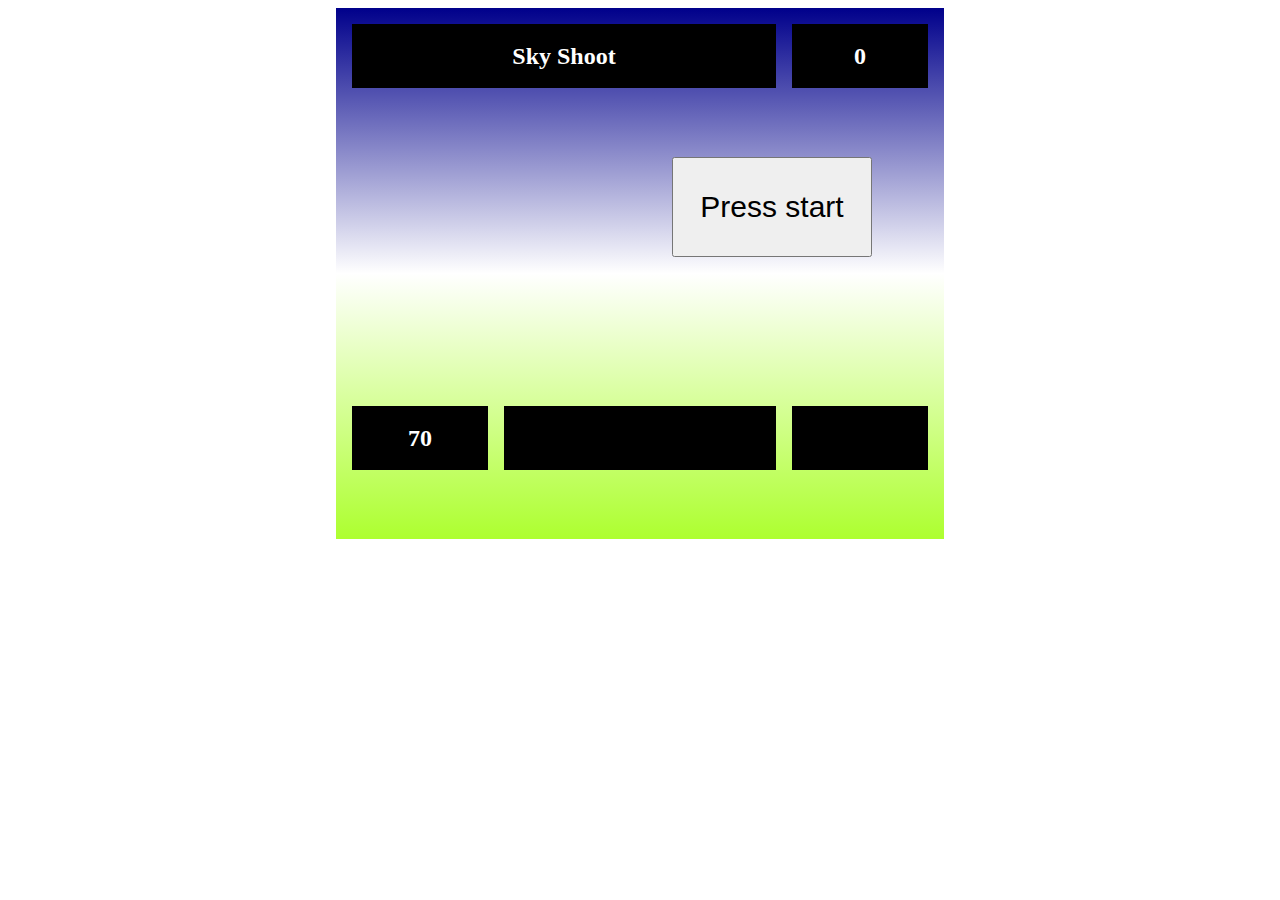
<file: index.html>
<!DOCTYPE html>
<html lang="en">
<head>
    <meta charset="UTF-8">
    <meta name="viewport" content="width=device-width, initial-scale=1.0">
    <title>Document</title>
    <link rel="stylesheet" href="./style.css">
</head>
<body>
    <div class="images">
        <img src="./images/ship.svg" alt="test" id="testImg" srcset="" style="display: none;">
        <img src="./images/demon.svg" alt="test 2" srcset="" id="testImg2" style="display: none;">
        <img src="./images/laser-ball.svg" alt="" srcset="" id="test-shot" style="display: none;">
    </div>
    <div>
        <audio src="./sound-effects/laserSound.wav" id="laser-sound"></audio>
    </div>
    <div class="container">
        <aside id="game-name"><h2>Sky Shoot</h2></aside>
        <aside id="enemy-count"><h2 id="enemies"></h2></aside>
        <main id="main">
            <div id="game-start">
                <button id="start-game">Press start</button>
            </div>
           <canvas id="game"></canvas>
           <div id="game-end">
            Game has Ended
           </div>
        </main>
        <aside id="location"><h2 id="movement"></h2></aside>
        <aside id="timer"><h2 id="time">70</h2></aside>
        <aside id="score"><h2 id="points">0</h2></aside>
    </div>

    <script src="./app.js"></script>
</body>
</html>
</file>
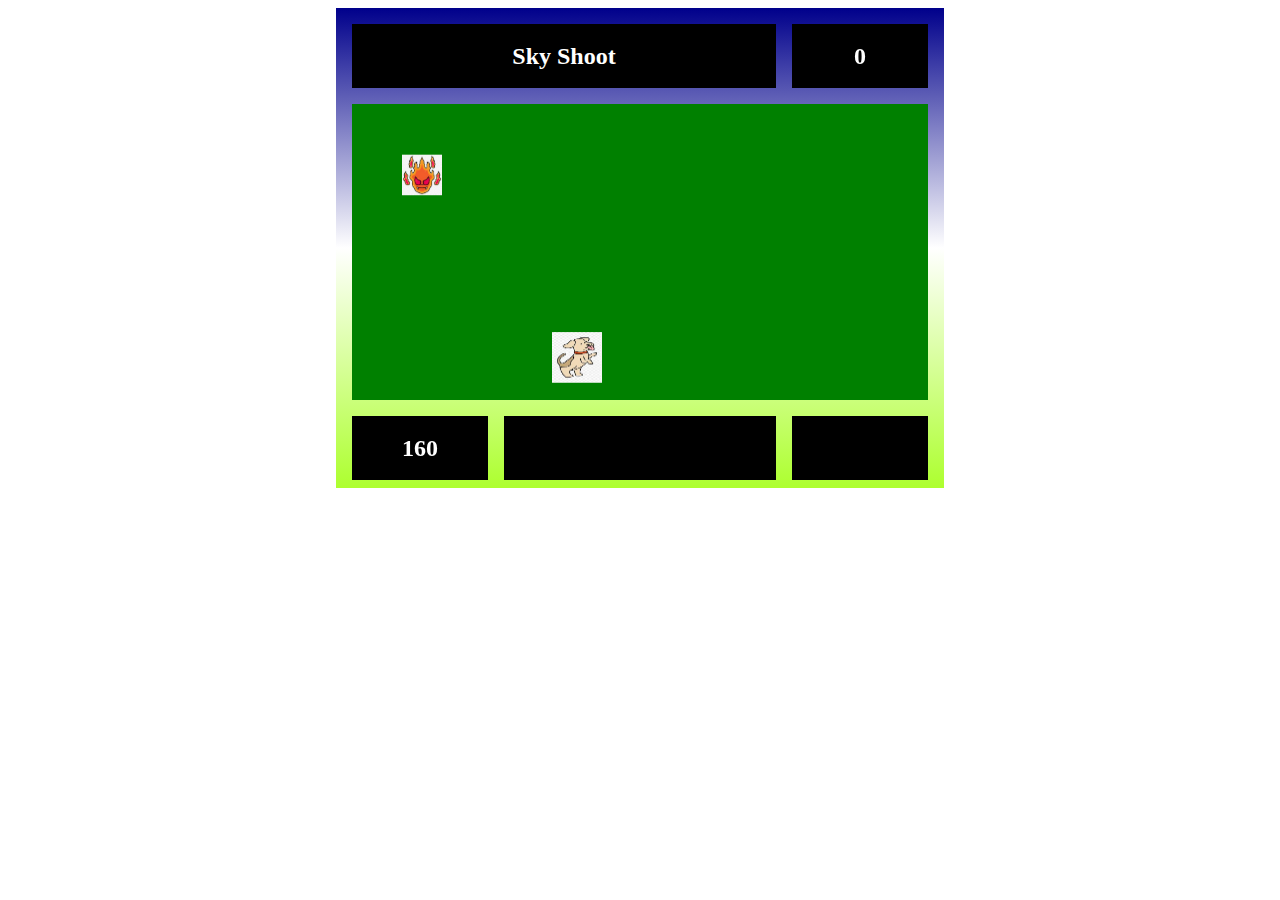
<file: Game/index.html>
<!DOCTYPE html>
<html lang="en">
<head>
    <meta charset="UTF-8">
    <meta name="viewport" content="width=device-width, initial-scale=1.0">
    <title>Document</title>
    <link rel="stylesheet" href="./style.css">
</head>
<body>
    <div class="images">
        <img src="./images/download (1).jpg" alt="test" id="testImg" srcset="" style="display: none;">
        <img src="./images/evil fire.jpg" alt="test 2" srcset="" id="testImg2" style="display: none;">
        <img src="./images/Laser-ball.jpg" alt="" srcset="" id="test-shot" style="display: none;">
    </div>
    <div class="container">
        <aside id="game-name"><h2>Sky Shoot</h2></aside>
        <aside id="enemy-count"><h2 id="enemies"></h2></aside>
        <main>
           <canvas id="game"></canvas>
        </main>
        <aside id="location"><h2 id="movement"></h2></aside>
        <aside id="timer"><h2 id="time">160</h2></aside>
        <aside id="score"><h2 id="points">0</h2></aside>
    </div>

    <script src="./app.js"></script>
</body>
</html>
</file>
<file: style.css>
.game {
    background: yellow;
    display: block;
}

canvas {
    width: 100%;
    height: 100%;
    background-color: skyblue;
}

.container {
    display: grid;
    width: 45vw;
    height: 39vw;
    margin: 0 auto;
    padding: 1rem;
    grid-gap: 1rem;
    background-image: linear-gradient(darkblue, white, greenyellow);
    grid-template-columns: .25fr .5fr .25fr;
    grid-template-rows: .25fr .5fr .25fr;
    grid-template-areas: "top-left top-left top-right"
                        "game game game"
                        "bottom-left bottom-middle bottom-right";
   
}

#game-name {
    grid-area: top-left;
    background-color: black;
}

#score {
    grid-area: top-right;
    background-color: black ;
}

main {
    grid-area: game;
}
main button {
    justify-content: center;
}

#timer {
    grid-area: bottom-left;
    background-color: black;
}

#location {
    grid-area: bottom-middle;
}


#enemy-count {
    grid-area: bottom-right;
    background-color: black;
}

#game-name, #score, #enemy-count, #timer, #location {
    justify-content: center;
    background-color: black;
    display: flex;
    align-items: center;
    color: white;
    height: 5vw;
}

#game-end {
    display: none;
    height: 100%;
    width: 100%;
    align-items: center;
    justify-content: center;
}

#start-game {
    margin-left: 320px;
    height: 100px;
    width: 200px;
    font-size: 30px;
}
</file>
<file: Game/style.css>
.game {
    background: yellow;
}

canvas {
    width: 100%;
    height: 100%;
    background-color: green;
}

.container {
    display: grid;
    width: 45vw;
    height: 35vw;
    margin: 0 auto;
    padding: 1rem;
    grid-gap: 1rem;
    background-image: linear-gradient(darkblue, white, greenyellow);
    grid-template-columns: .25fr .5fr .25fr;
    grid-template-rows: .25fr .5fr .25fr;
    grid-template-areas: "top-left top-left top-right"
                        "game game game"
                        "bottom-left bottom-middle bottom-right";
   
}

#game-name {
    grid-area: top-left;
    background-color: black;
}

#score {
    grid-area: top-right;
    background-color: black ;
}

main {
    grid-area: game;
}

#timer {
    grid-area: bottom-left;
    background-color: black;
}

#location {
    grid-area: bottom-middle;
}


#enemy-count {
    grid-area: bottom-right;
    background-color: black;
}

#game-name, #score, #enemy-count, #timer, #location {
    justify-content: center;
    background-color: black;
    display: flex;
    align-items: center;
    color: white;
    height: 5vw;
}
</file>
